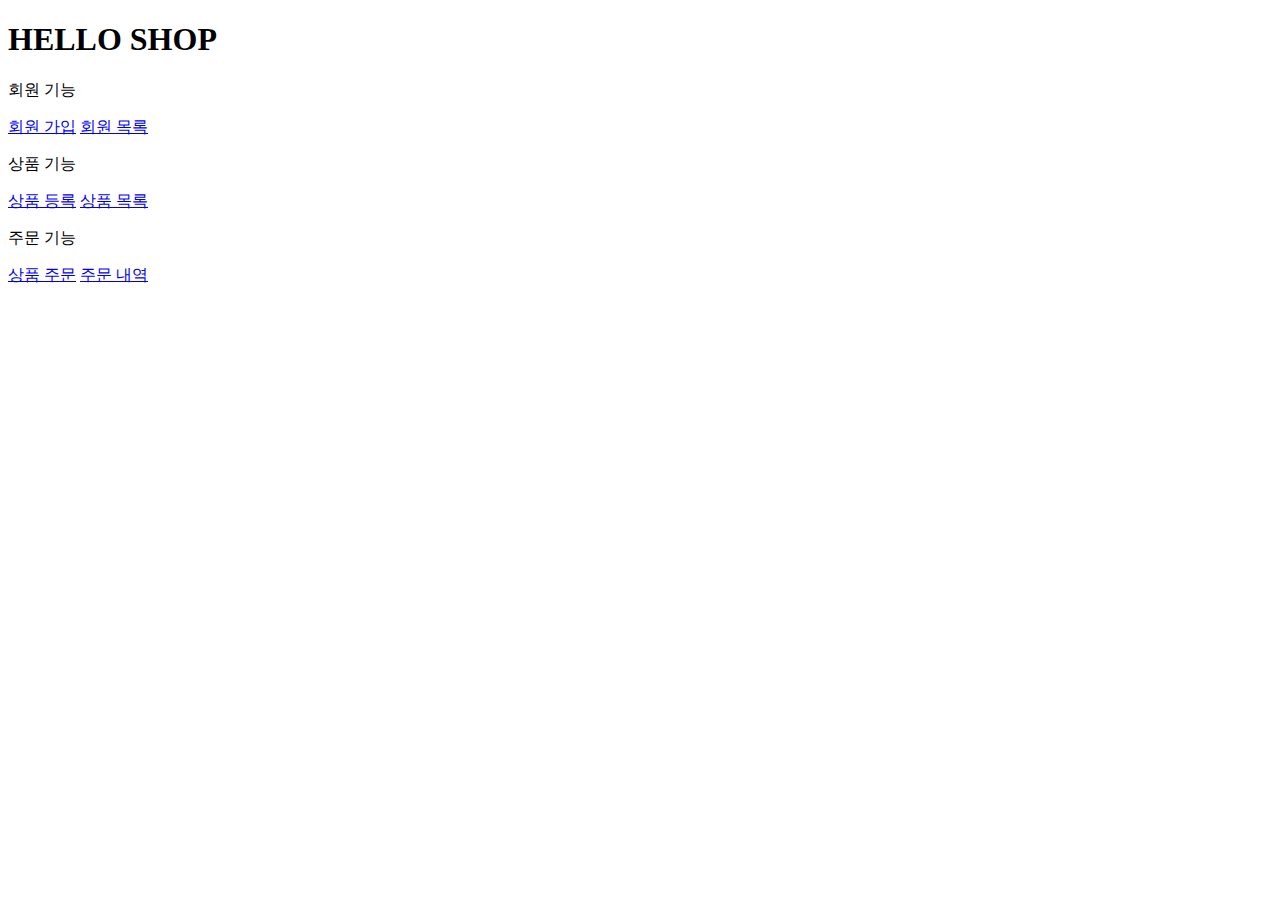
<file: src/main/resources/templates/home.html>
<!DOCTYPE HTML>
<html xmlns:th="http://www.thymeleaf.org">
<head th:replace="fragments/header :: header"><title>Hello</title>
    <meta http-equiv="Content-Type" content="text/html; charset=UTF-8"/>
</head>
<body>
<div class="container">
    <div th:replace="fragments/bodyHeader :: bodyHeader"/>
    <div class="jumbotron">
        <h1>HELLO SHOP</h1>
        <p class="lead">회원 기능</p>
        <p>
            <a class="btn btn-lg btn-secondary" href="/members/new">회원 가입</a>
            <a class="btn btn-lg btn-secondary" href="/members">회원 목록</a>
        </p>
        <p class="lead">상품 기능</p>
        <p>
            <a class="btn btn-lg btn-dark" href="/items/new">상품 등록</a>
            <a class="btn btn-lg btn-dark" href="/items">상품 목록</a>
        </p>
        <p class="lead">주문 기능</p>
        <p><a class="btn btn-lg btn-info" href="/order">상품 주문</a>
            <a class="btn btn-lg btn-info" href="/orders">주문 내역</a>
        </p>
    </div>
    <div th:replace="fragments/footer :: footer"/>
</div> <!-- /container -->

</body>
</html>
</file>
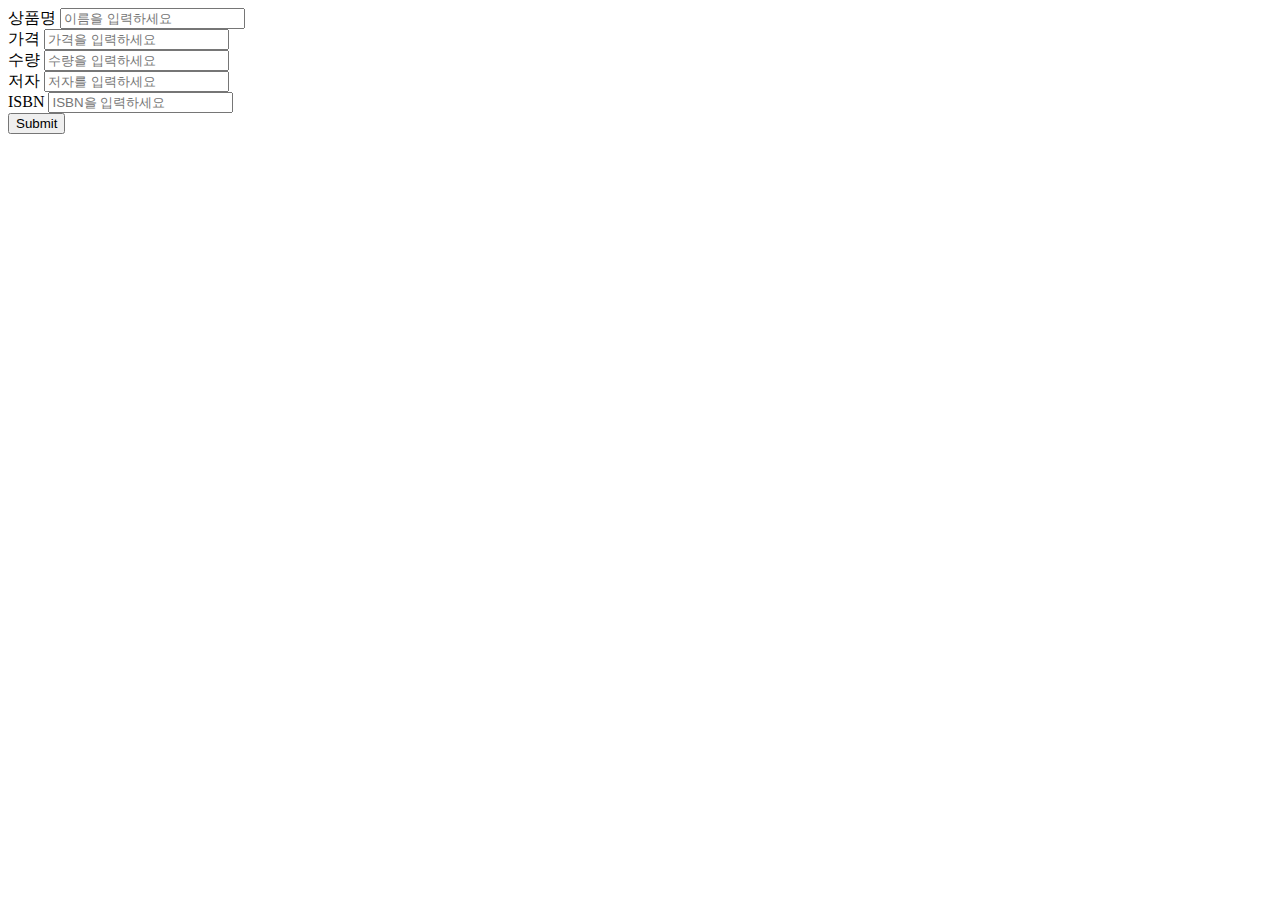
<file: src/main/resources/templates/items/createItemForm.html>
<!DOCTYPE HTML>
<html xmlns:th="http://www.thymeleaf.org">
<head th:replace="fragments/header :: header"/>
<body>
    <div class="container">
        <div th:replace="fragments/bodyHeader :: bodyHeader"/>
        <form th:action="@{/items/new}" th:object="${form}" method="post">
            <div class="form-group">
                <label th:for="name">상품명</label>
                <input type="text" th:field="*{name}" class="form-control" placeholder="이름을 입력하세요">
            </div>
            <div class="form-group">
                <label th:for="price">가격</label>
                <input type="number" th:field="*{price}" class="form-control" placeholder="가격을 입력하세요">
            </div>
            <div class="form-group">
                <label th:for="stockQuantity">수량</label>
                <input type="number" th:field="*{stockQuantity}" class="form-control" placeholder="수량을 입력하세요">
            </div>
            <div class="form-group">
                <label th:for="author">저자</label>
                <input type="text" th:field="*{author}" class="form-control" placeholder="저자를 입력하세요">
            </div>
            <div class="form-group">
                <label th:for="isbn">ISBN</label>
                <input type="text" th:field="*{isbn}" class="form-control" placeholder="ISBN을 입력하세요">
            </div>
            <button type="submit" class="btn btn-primary">Submit</button>
        </form>
        <br/>
        <div th:replace="fragments/footer :: footer"/>
    </div> <!-- /container -->
</body>
</html>
</file>
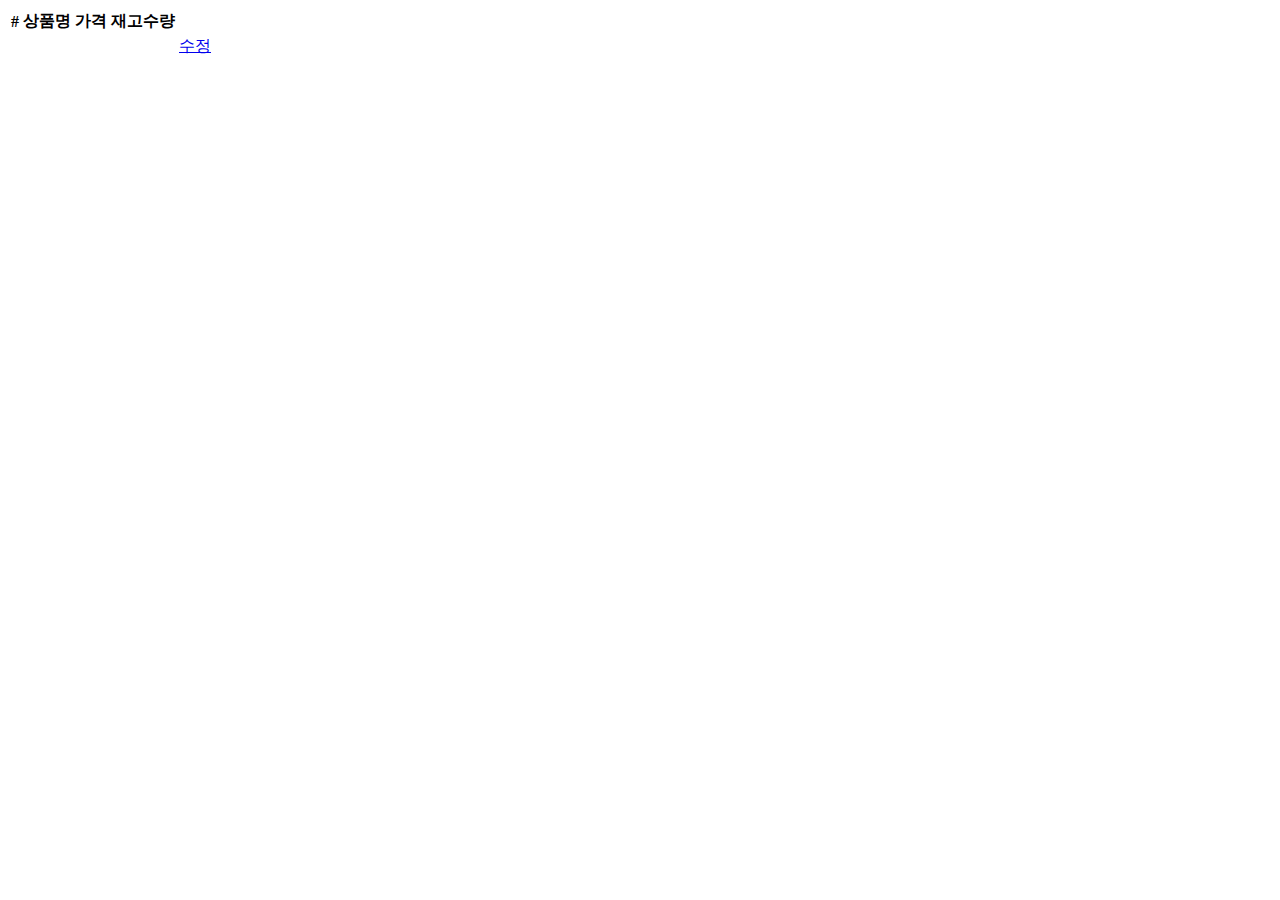
<file: src/main/resources/templates/items/itemList.html>
<!DOCTYPE HTML>
<html xmlns:th="http://www.thymeleaf.org">
<head th:replace="fragments/header :: header"/>
<body>
    <div class="container">
        <div th:replace="fragments/bodyHeader :: bodyHeader"/>
        <div>
            <table class="table table-striped">
                <thead>
                <tr>
                    <th>#</th>
                    <th>상품명</th>
                    <th>가격</th>
                    <th>재고수량</th>
                    <th></th>
                </tr>
                </thead>

                <tbody>
                <tr th:each="item : ${items}">
                    <td th:text="${item.id}"></td>
                    <td th:text="${item.name}"></td>
                    <td th:text="${item.price}"></td>
                    <td th:text="${item.stockQuantity}"></td>
                    <td>
                        <a href="#" th:href="@{/items/{id}/edit (id=${item.id})}" class="btn btn-primary"
                           role="button">수정</a>
                    </td>
                </tr>
                </tbody>
            </table>
        </div>
        <div th:replace="fragments/footer :: footer"/>
    </div> <!-- /container -->
</body>
</html>
</file>
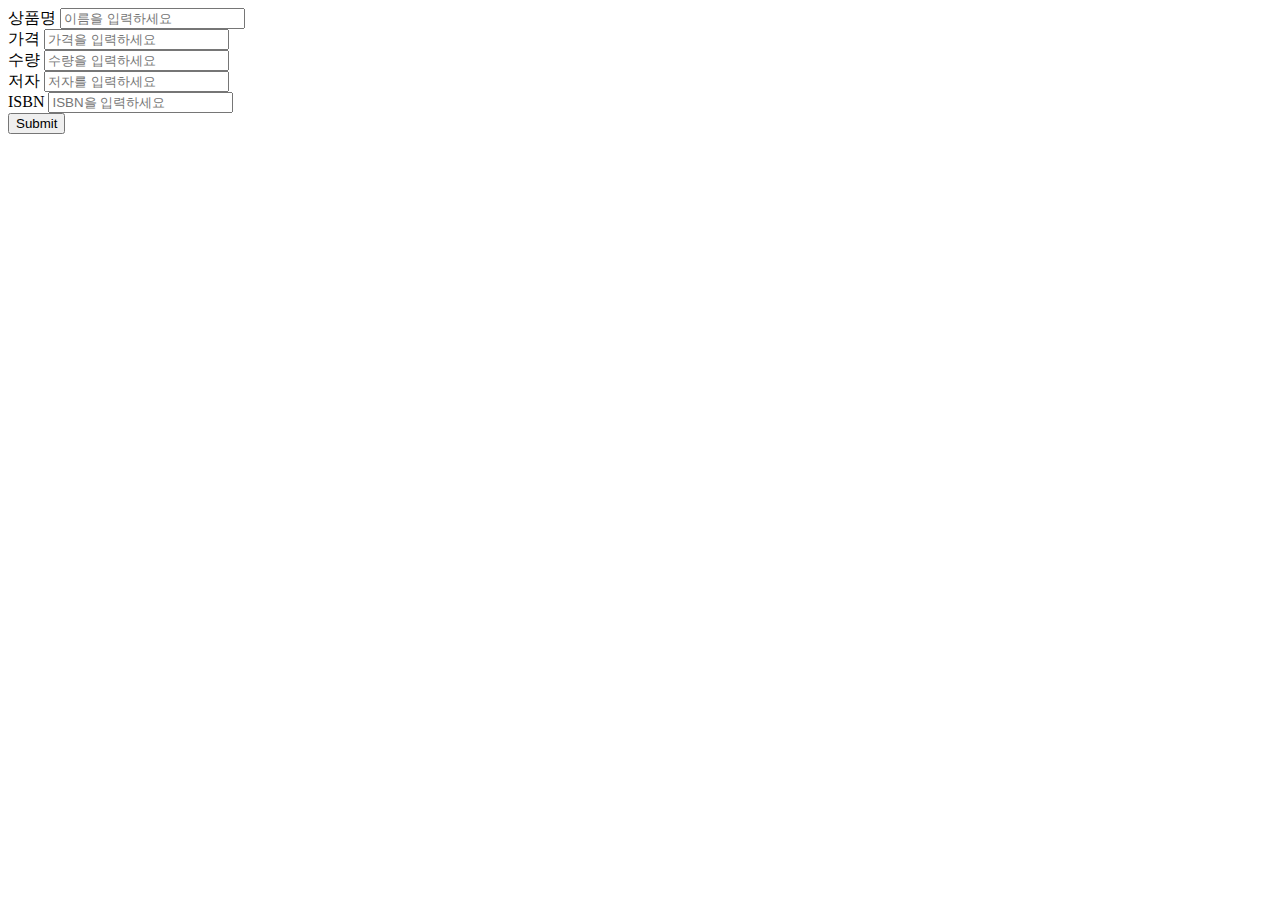
<file: src/main/resources/templates/items/updateItemForm.html>
<!DOCTYPE HTML>
<html xmlns:th="http://www.thymeleaf.org">
<head th:replace="fragments/header :: header"/>
<body>
    <div class="container">
        <div th:replace="fragments/bodyHeader :: bodyHeader"/>
        <form th:object="${form}" method="post">
            <!-- id -->
            <input type="hidden" th:field="*{id}"/>
            <div class="form-group">
                <label th:for="name">상품명</label>
                <input type="text" th:field="*{name}" class="form-control" placeholder="이름을 입력하세요"/>
            </div>
            <div class="form-group">
                <label th:for="price">가격</label>
                <input type="number" th:field="*{price}" class="form-control" placeholder="가격을 입력하세요"/>
            </div>
            <div class="form-group">
                <label th:for="stockQuantity">수량</label>
                <input type="number" th:field="*{stockQuantity}" class="form-control" placeholder="수량을 입력하세요"/>
            </div>
            <div class="form-group">
                <label th:for="author">저자</label>
                <input type="text" th:field="*{author}" class="form-control" placeholder="저자를 입력하세요"/>
            </div>
            <div class="form-group">
                <label th:for="isbn">ISBN</label>
                <input type="text" th:field="*{isbn}" class="form-control" placeholder="ISBN을 입력하세요"/>
            </div>
            <button type="submit" class="btn btn-primary">Submit</button>
        </form>
        <div th:replace="fragments/footer :: footer"/>
    </div> <!-- /container -->
</body>
</html>
</file>
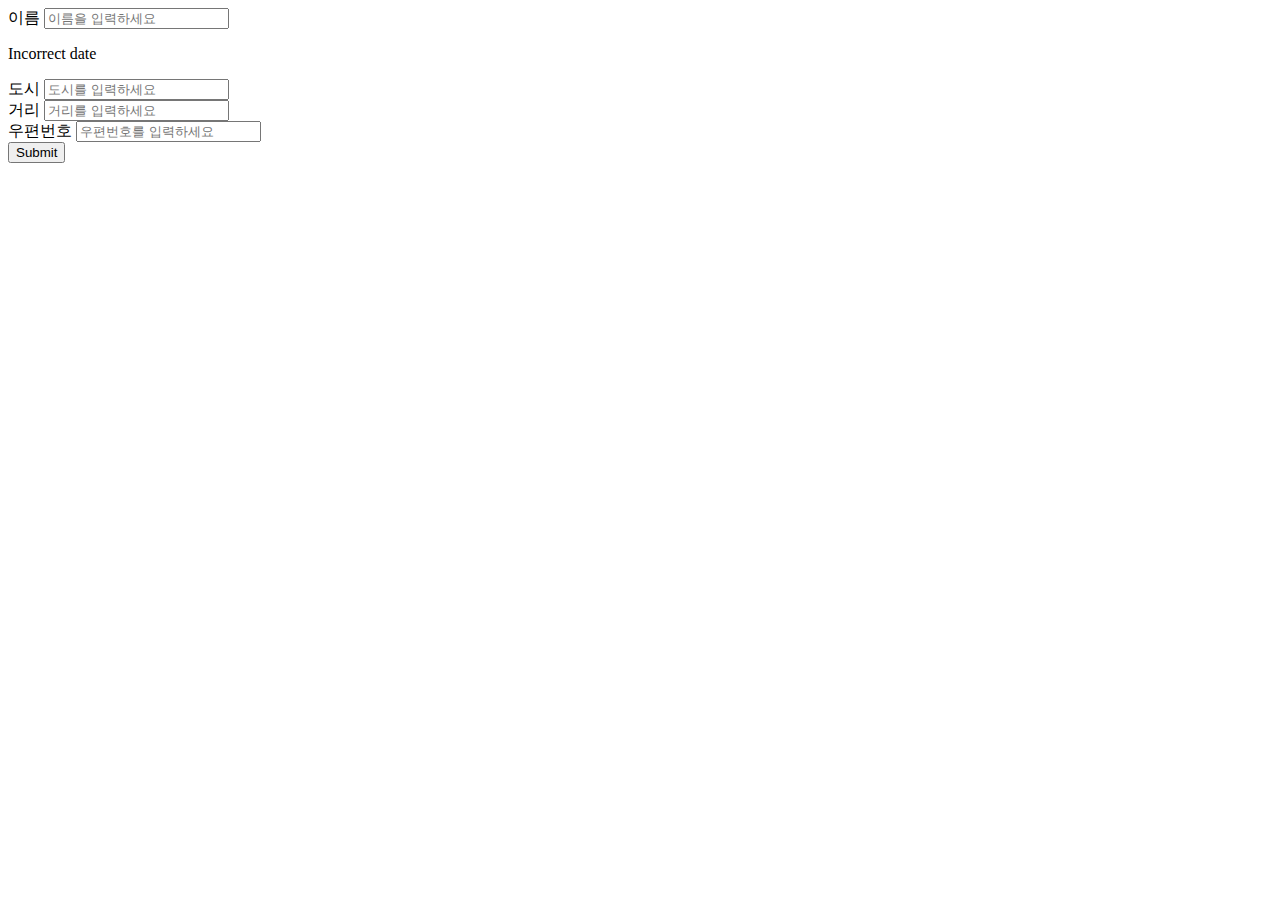
<file: src/main/resources/templates/members/createMemberForm.html>
<!DOCTYPE HTML>
<html xmlns:th="http://www.thymeleaf.org">
<head th:replace="fragments/header :: header"/>
<style>
    .fieldError {
        border-color: #bd2130;
    }
</style>
    <body>
        <div class="container">
            <div th:replace="fragments/bodyHeader :: bodyHeader"/>
            <form action="/members/new" method="post" role="form" th:object="${memberForm}">
                <div class="form-group">
                    <label th:for="name">이름</label>
                    <input class="form-control" th:field="*{name}" type="text" placeholder="이름을 입력하세요"
                           th:class="${#fields.hasErrors('name')}? 'form-control fieldError' : 'form-control'">
                    <p th:errors="*{name}" th:if="${#fields.hasErrors('name')}">Incorrect date</p>
                </div>
                <div class="form-group"><label th:for="city">도시</label>
                    <input class="form-control" th:field="*{city}" type="text" placeholder="도시를 입력하세요">
                </div>
                <div class="form-group"><label th:for="street">거리</label>
                    <input class="form-control" th:field="*{street}" type="text" placeholder="거리를 입력하세요">
                </div>
                <div class="form-group"><label th:for="zipcode">우편번호</label>
                    <input class="form-control" th:field="*{zipcode}" type="text" placeholder="우편번호를 입력하세요">
                </div>
                <button class="btn btn-primary" type="submit">Submit</button>
            </form>
            <br/>
            <div th:replace="fragments/footer :: footer"/>
        </div> <!-- /container -->
    </body>
</html>
</file>
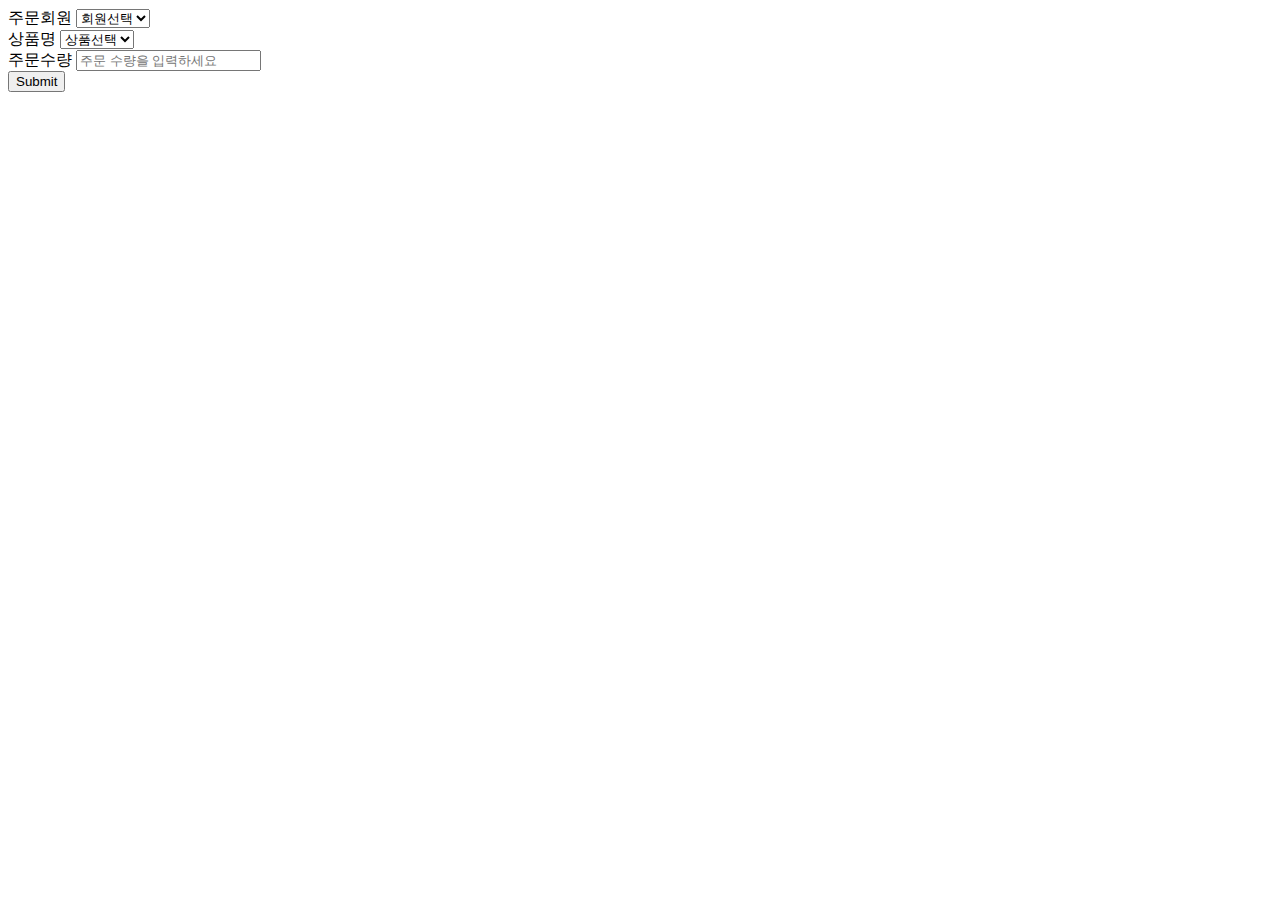
<file: src/main/resources/templates/order/orderForm.html>
<!DOCTYPE HTML>
<html xmlns:th="http://www.thymeleaf.org">
<head th:replace="fragments/header :: header"/>
<body>
<div class="container">
    <div th:replace="fragments/bodyHeader :: bodyHeader"/>
    <form role="form" action="/order" method="post">
        <div class="form-group">
            <label for="member">주문회원</label>
            <select name="memberId" id="member" class="form-control">
                <option value="">회원선택</option>
                <option th:each="member : ${members}" th:value="${member.id}" th:text="${member.name}"/>
            </select>
        </div>
        <div class="form-group">
            <label for="item">상품명</label>
            <select name="itemId" id="item" class="form-control">
                <option value="">상품선택</option>
                <option th:each="item : ${items}" th:value="${item.id}" th:text="${item.name}"/>
            </select>
        </div>
        <div class="form-group">
            <label for="count">주문수량</label>
            <input type="number" name="count" class="form-control" id="count" placeholder="주문 수량을 입력하세요">
        </div>
        <button type="submit" class="btn btn-primary">Submit</button>
    </form>
    <br/>
    <div th:replace="fragments/footer :: footer"/>
</div> <!-- /container -->
</body>
</html>
</file>
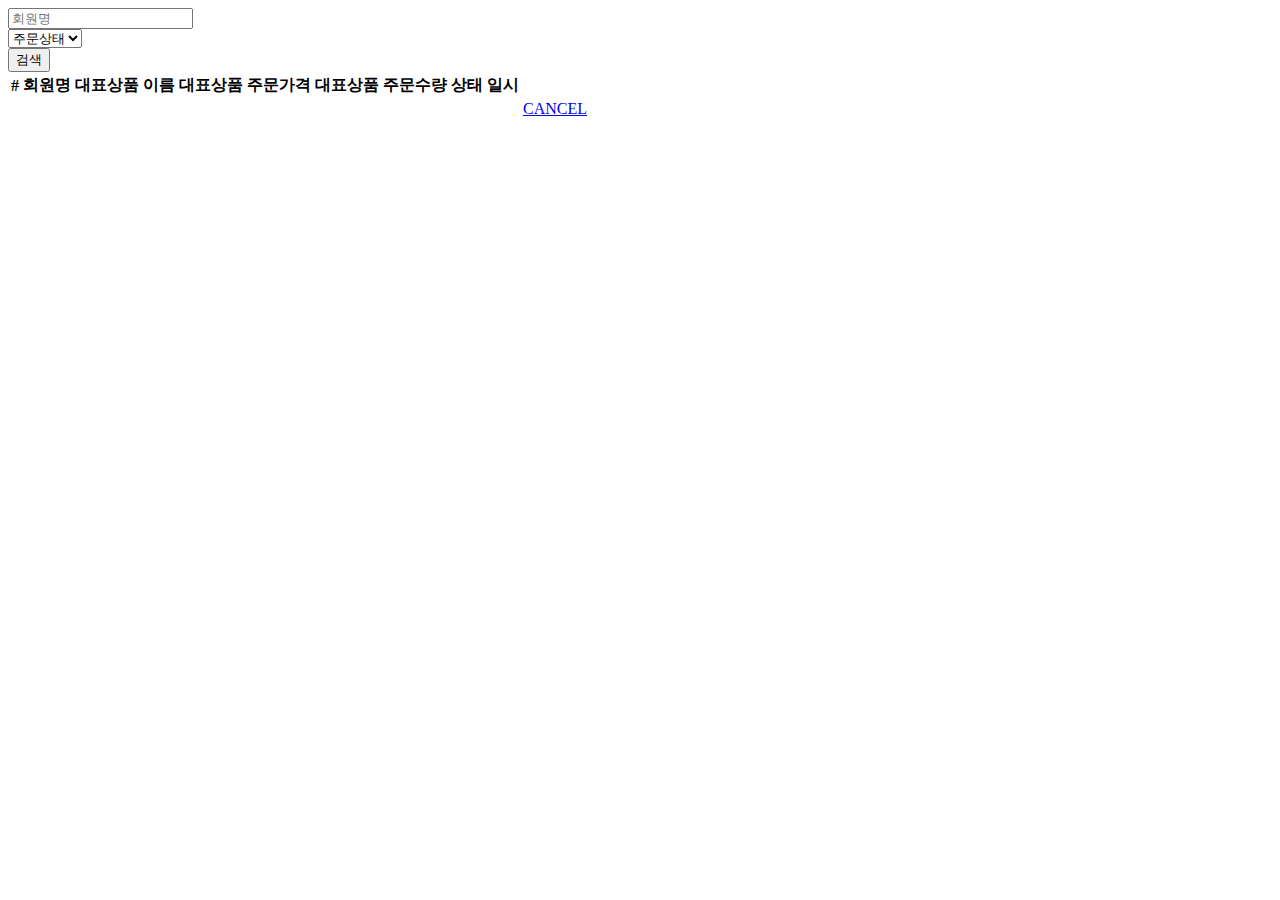
<file: src/main/resources/templates/order/orderList.html>
<!DOCTYPE HTML>
<html xmlns:th="http://www.thymeleaf.org">
<head th:replace="fragments/header :: header"/>
<body>
<div class="container">
    <div th:replace="fragments/bodyHeader :: bodyHeader"/>
    <div>
        <div>
            <form th:object="${orderSearch}" class="form-inline">
                <div class="form-group mb-2">
                    <input type="text" th:field="*{memberName}" class="formcontrol"
                           placeholder="회원명"/>
                </div>
                <div class="form-group mx-sm-1 mb-2">
                    <select th:field="*{orderStatus}" class="form-control">
                        <option value="">주문상태</option>
                        <option th:each="status : ${T(jpabook.jpashop.domain.OrderStatus).values()}" th:value="${status}"
                                th:text="${status}">option
                        </option>
                    </select>
                </div>
                <button type="submit" class="btn btn-primary mb-2">검색</button>
            </form>
        </div>
        <table class="table table-striped">
            <thead>
            <tr>
                <th>#</th>
                <th>회원명</th>
                <th>대표상품 이름</th>
                <th>대표상품 주문가격</th>
                <th>대표상품 주문수량</th>
                <th>상태</th>
                <th>일시</th>
                <th></th>
            </tr>
            </thead>
            <tbody>
            <tr th:each="item : ${orders}">
                <td th:text="${item.id}"></td>
                <td th:text="${item.member.name}"></td>
                <td th:text="${item.orderItems[0].item.name}"></td>
                <td th:text="${item.orderItems[0].orderPrice}"></td>
                <td th:text="${item.orderItems[0].count}"></td>
                <td th:text="${item.status}"></td>
                <td th:text="${item.orderDate}"></td>
                <td>
                    <a th:if="${item.status.name() == 'ORDER'}" href="#" th:href="'javascript:cancel('+${item.id}+')'"
                       class="btn btn-danger">CANCEL</a>
                </td>
            </tr>
            </tbody>
        </table>
    </div>
    <div th:replace="fragments/footer :: footer"/>
</div> <!-- /container -->
</body>
<script>
    function cancel(id) {
        var form = document.createElement("form");
        form.setAttribute("method", "post");
        form.setAttribute("action", "/orders/" + id + "/cancel");
        document.body.appendChild(form);
        form.submit();
    }
</script>
</html>
</file>
